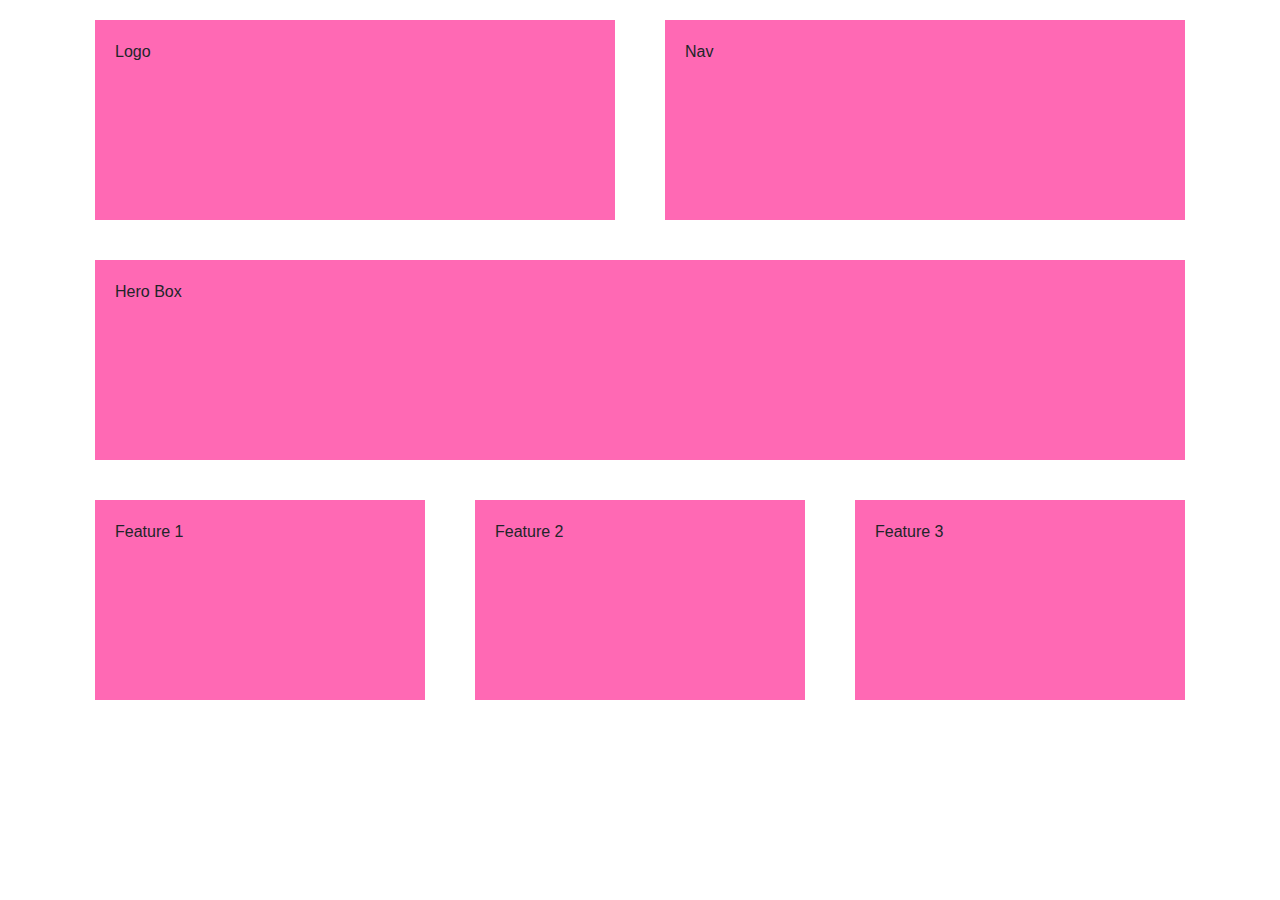
<file: layout-a.html>
<!DOCTYPE html>
<html lang="en">
  <head>
    <meta charset="UTF-8" />
    <meta
      name="viewport"
      content="width=device-width, initial-scale=1.0 shrink-to-fit=no"
    />
    <title>Document</title>
    <link
      rel="stylesheet"
      href="https://stackpath.bootstrapcdn.com/bootstrap/4.3.1/css/bootstrap.min.css"
      integrity="sha384.
     ggQyR0iXCbMQv3Xipma34MD+dH/1fQ784/j6cY/iJTQUOhcWr7x9.JvoRxT2MZw1T"
      crossorigin="anonymous"
    />
    <style>
      .mybox {
        background-color: hotpink;
        min-height: 200px;
        margin: 20px 10px;
        padding: 20px;
      }
    </style>
  </head>

  <body>
    <div class="container">
      <div class="row">
        <div class="col">
          <div class="mybox">Logo</div>
        </div>

        <div class="col">
          <div class="mybox">Nav</div>
        </div>
      </div>
      <div class="row">
        <div class="col">
          <div class="mybox">Hero Box</div>
        </div>
      </div>
      <div class="row">
        <div class="col">
          <div class="mybox">Feature 1</div>
        </div>
        <div class="col">
          <div class="mybox">Feature 2</div>
        </div>
        <div class="col">
          <div class="mybox">Feature 3</div>
        </div>
      </div>
    </div>
  </body>
</html>
</file>
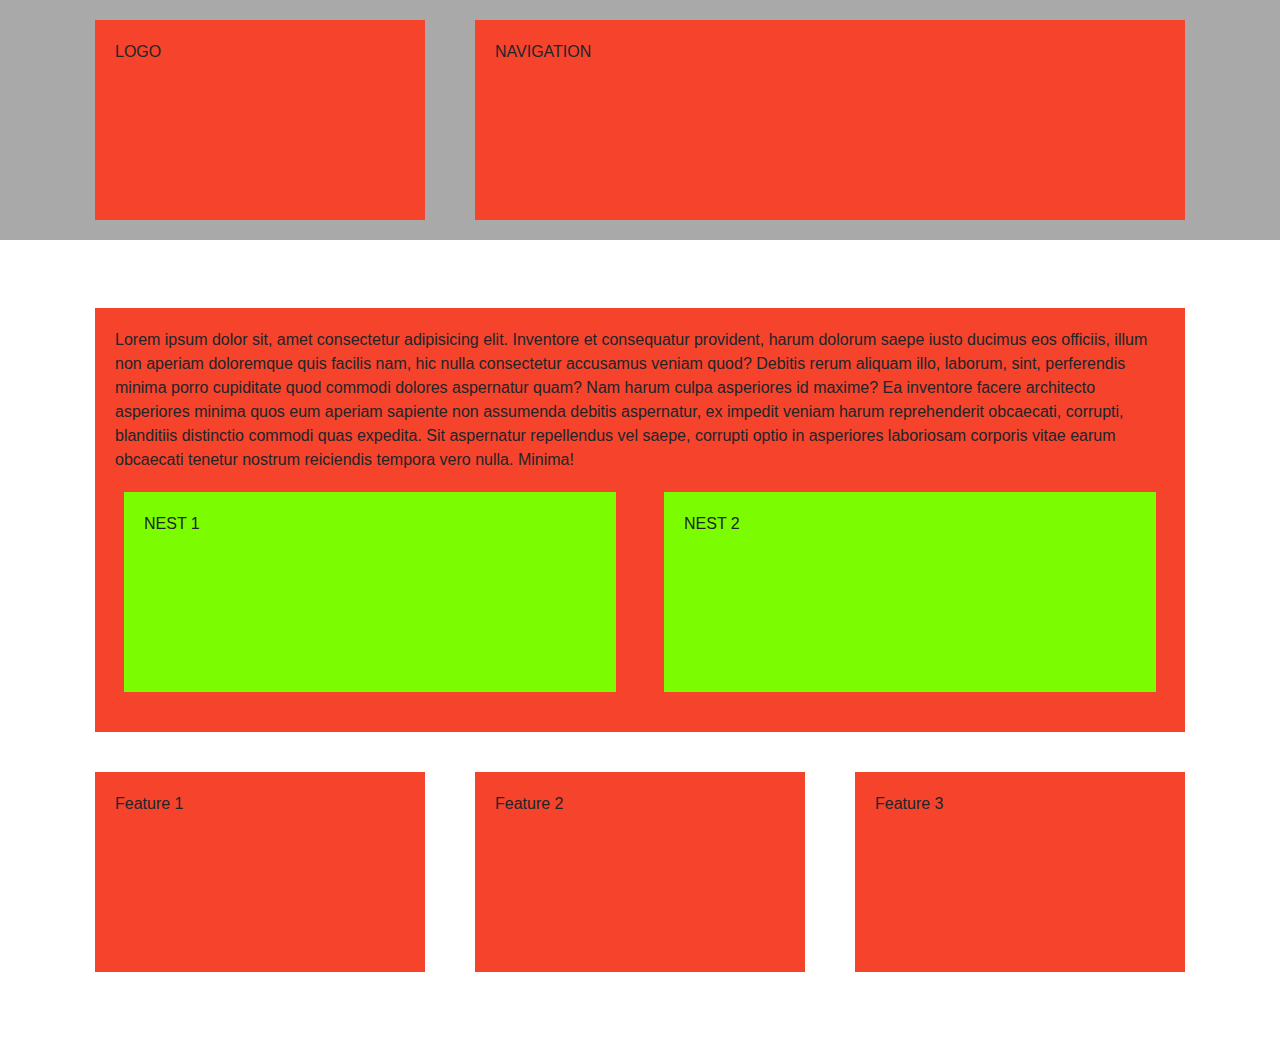
<file: layout-b.html>
<!DOCTYPE html>
<html lang="en">
  <head>
    <meta charset="UTF-8" />
    <meta
      name="viewport"
      content="width=device-width, initial-scale=1.0 shrink-to-fit=no"
    />
    <title>Document</title>
    <link
      rel="stylesheet"
      href="https://stackpath.bootstrapcdn.com/bootstrap/4.3.1/css/bootstrap.min.css"
      integrity="sha384.
     ggQyR0iXCbMQv3Xipma34MD+dH/1fQ784/j6cY/iJTQUOhcWr7x9.JvoRxT2MZw1T"
      crossorigin="anonymous"
    />
    <style>
      .mybox1 {
        background-color: rgb(246, 67, 44);
        min-height: 200px;
        margin: 20px 10px;
        padding: 20px;
      }

      .mybox2 {
        background-color: lawngreen;
        min-height: 200px;
        margin: 20px 10px;
        padding: 20px;
      }

      .mybg1 {
        background-color: darkgray;
      }
    </style>
  </head>
  <body>
    <header class="container-fluid mybg1 mb-5">
      <div class="container">
        <div class="row">
          <div class="col-4">
            <div class="mybox1">LOGO</div>
          </div>
          <div class="col">
            <nav class="mybox1">NAVIGATION</nav>
          </div>
        </div>
      </div>
    </header>

    <div class="container">
      <div class="row">
        <div class="col">
          <div class="mybox1">
            <p class="m-5 m-md-0 m-lg n-5">
              Lorem ipsum dolor sit, amet consectetur adipisicing elit.
              Inventore et consequatur provident, harum dolorum saepe iusto
              ducimus eos officiis, illum non aperiam doloremque quis facilis
              nam, hic nulla consectetur accusamus veniam quod? Debitis rerum
              aliquam illo, laborum, sint, perferendis minima porro cupiditate
              quod commodi dolores aspernatur quam? Nam harum culpa asperiores
              id maxime? Ea inventore facere architecto asperiores minima quos
              eum aperiam sapiente non assumenda debitis aspernatur, ex impedit
              veniam harum reprehenderit obcaecati, corrupti, blanditiis
              distinctio commodi quas expedita. Sit aspernatur repellendus vel
              saepe, corrupti optio in asperiores laboriosam corporis vitae
              earum obcaecati tenetur nostrum reiciendis tempora vero nulla.
              Minima!
            </p>
            <div class="row">
              <div class="col mybox2 mx-4">NEST 1</div>
              <div class="col mybox2 mx-4">NEST 2</div>
            </div>
          </div>
        </div>
      </div>
      <div class="row mb-5">
        <div class="col">
          <div class="mybox1">Feature 1</div>
        </div>
        <div class="col">
          <div class="mybox1">Feature 2</div>
        </div>
        <div class="col">
          <div class="mybox1">Feature 3</div>
        </div>
      </div>
    </div>
  </body>
</html>
</file>
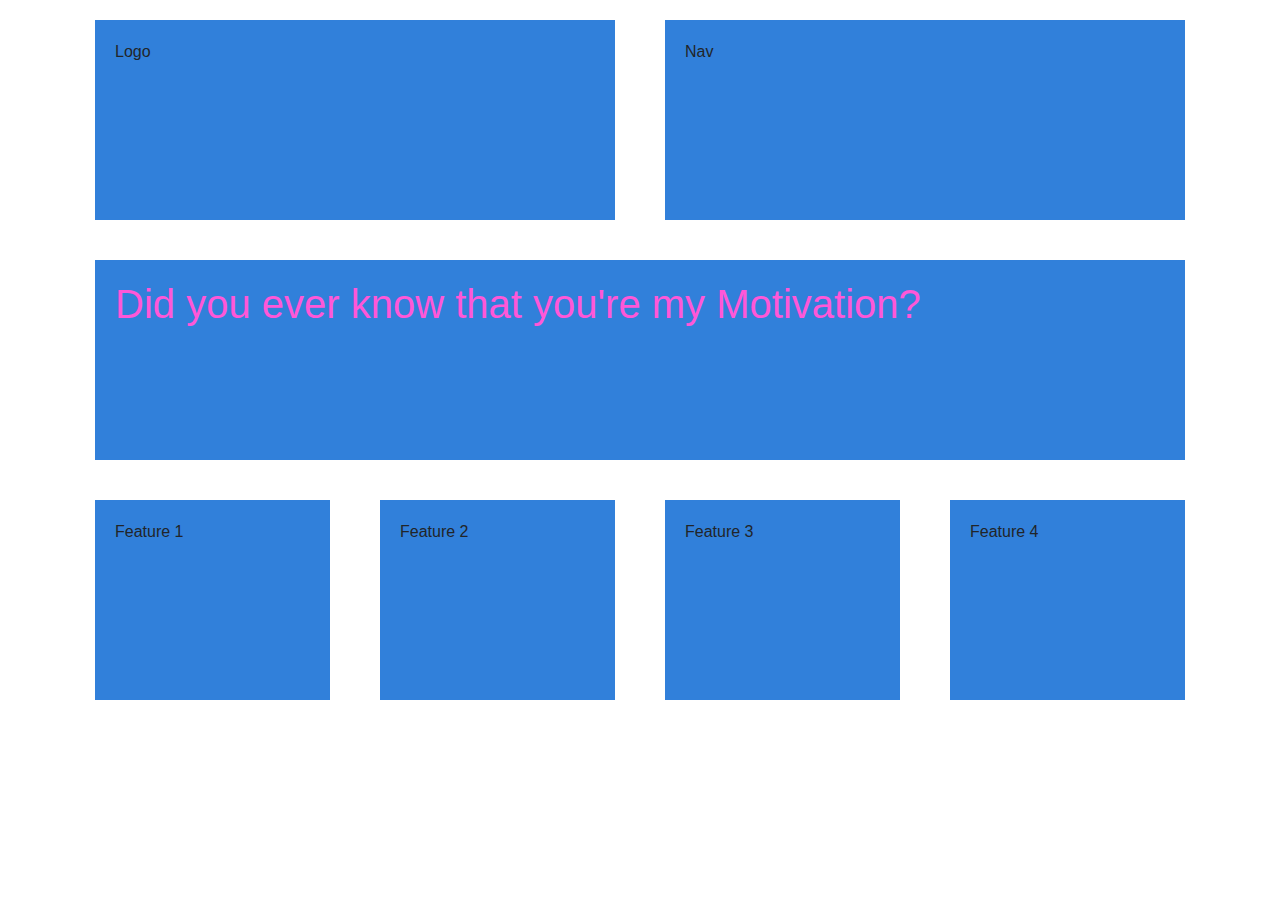
<file: layout-c.html>
<!DOCTYPE html>
<html lang="en">
  <head>
    <meta charset="UTF-8" />
    <meta
      name="viewport"
      content="width=device-width, initial-scale=1.0 shrink-to-fit=no"
    />
    <title>Document</title>
    <link
      rel="stylesheet"
      href="https://stackpath.bootstrapcdn.com/bootstrap/4.3.1/css/bootstrap.min.css"
      integrity="sha384.
     ggQyR0iXCbMQv3Xipma34MD+dH/1fQ784/j6cY/iJTQUOhcWr7x9.JvoRxT2MZw1T"
      crossorigin="anonymous"
    />
    <link rel="stylesheet" href="layout-c.css" />
  </head>
  <body>
    <div class="container">
      <header class="row">
        <div class="col-12 col-md-6">
          <div class="mybox1">Logo</div>
        </div>
        <nav class="col">
          <div class="mybox1">Nav</div>
        </nav>
      </header>

      <main class="row">
        <div class="col">
          <div class="mybox1">
            <h1>Did you ever know that you're my Motivation?</h1>
          </div>
        </div>
      </main>

      <div class="row">
        <div class="col-12 col-md-4 col-lg-3">
          <div class="mybox1">Feature 1</div>
        </div>
        <div class="col-12 col-md-4 col-lg-3">
          <div class="mybox1">Feature 2</div>
        </div>
        <div class="col-12 col-md-4 col-lg-3">
          <div class="mybox1">Feature 3</div>
        </div>
        <div class="col-12 col-md-4 col-lg-3 d-md-none d-lg-block">
          <div class="mybox1">Feature 4</div>
        </div>
      </div>
    </div>
  </body>
</html>
</file>
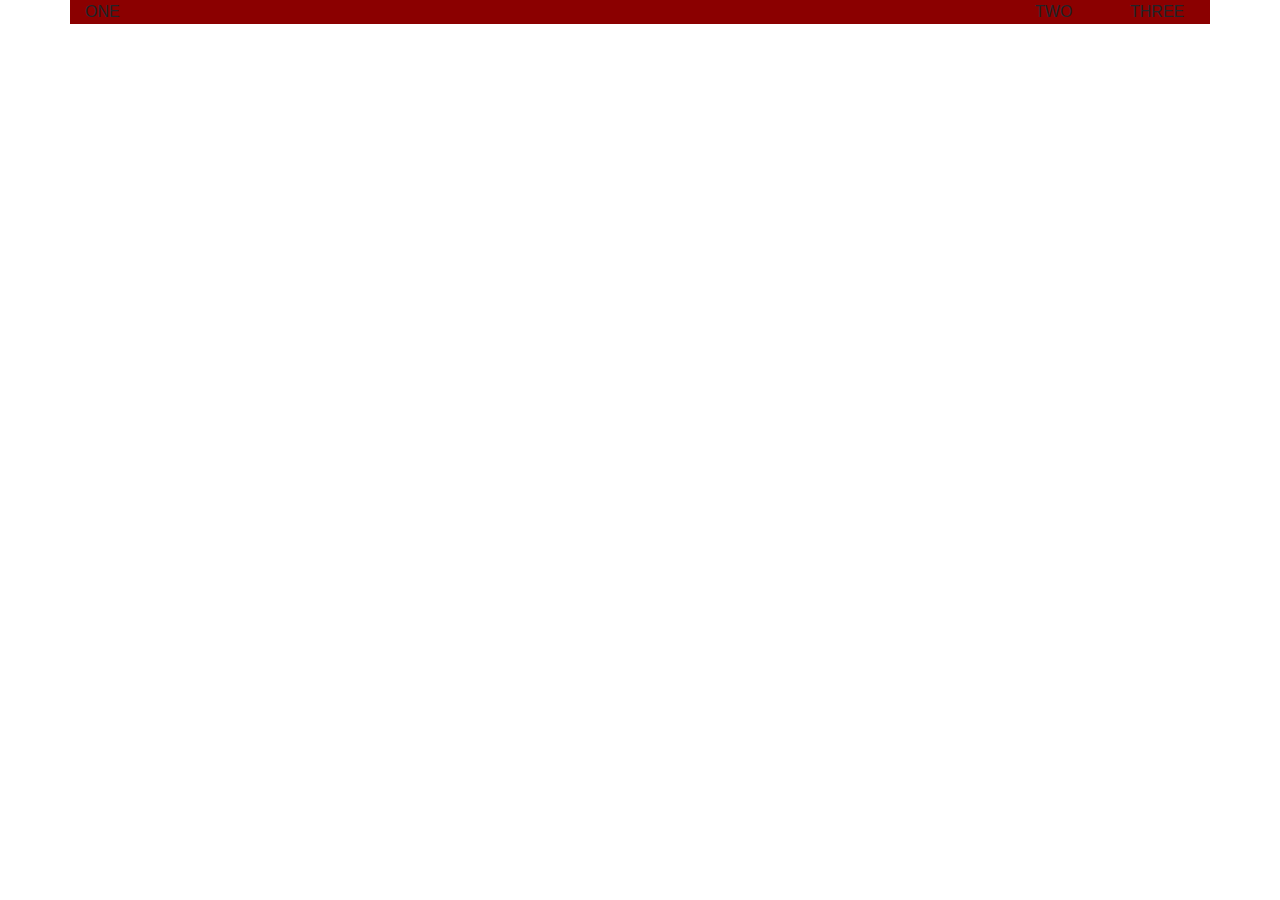
<file: overview-layout.html>
<!DOCTYPE html>
<html lang="en">
  <head>
    <meta charset="UTF-8" />
    <meta
      name="viewport"
      content="width=device-width, initial-scale=1.0, shrink-to-fit=no"
    />
    <title>Document</title>
    <link
      rel="stylesheet"
      href="https://cdn.jsdelivr.net/npm/bootstrap@4.3.1/dist/css/bootstrap.min.css"
      integrity="sha384-ggOyR0iXCbMQv3Xipma34MD+dH/1fQ784/j6cY/iJTQUOhcWr7x9JvoRxT2MZw1T"
      crossorigin="anonymous"
    />
    <style>
      .container {
        background-color: darkred;
      }
    </style>
  </head>
  <body>
    <div class="container">
      <div class="row">
        <div class="col-lg-10 col-sm-6 col-4">ONE</div>
        <div class="col-lg-1 col-sm-3 col-4">TWO</div>
        <div class="col-lg-1 col-sm-3 col-4">THREE</div>
      </div>
    </div>
  </body>
</html>
</file>
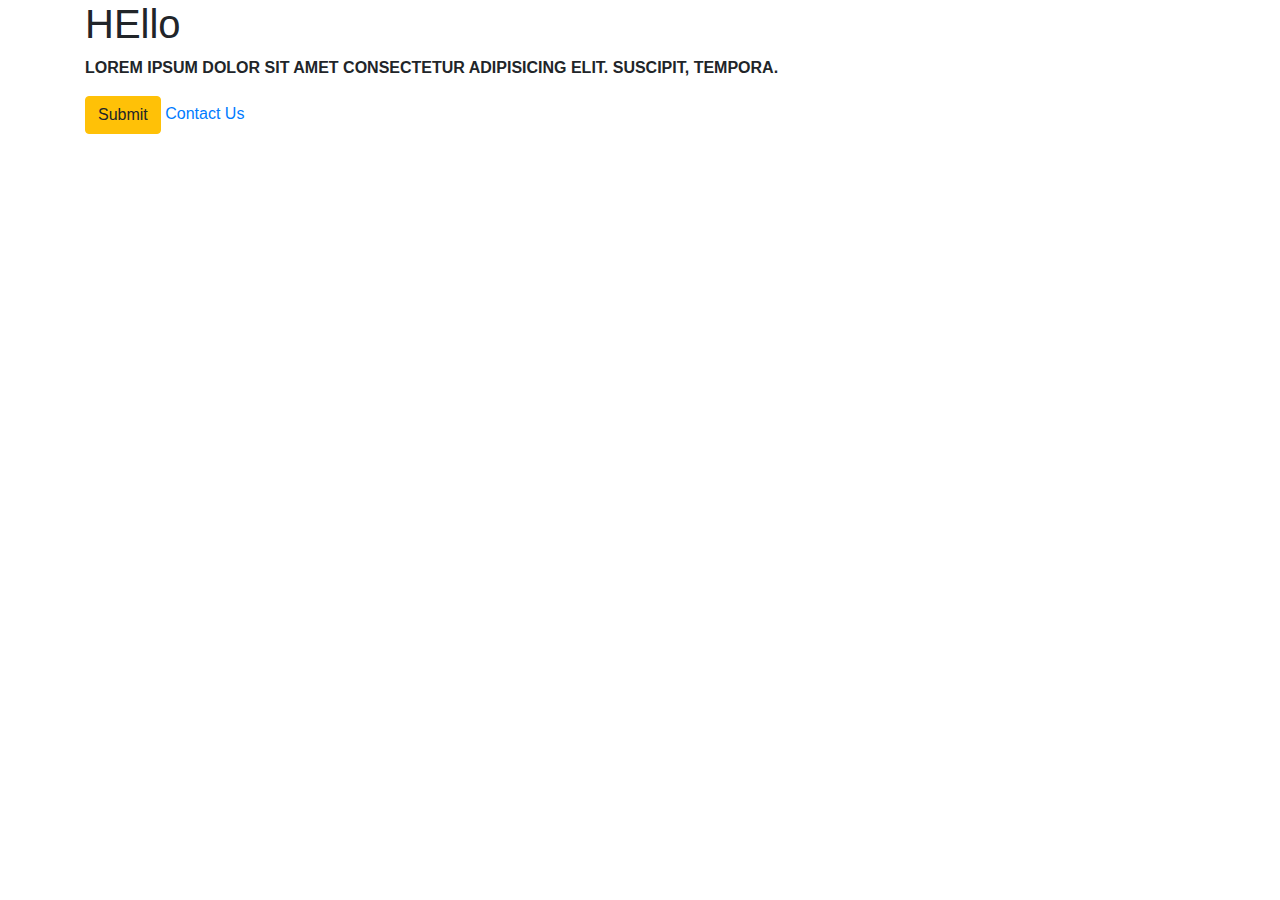
<file: overview-styles.html>
<!DOCTYPE html>
<html lang="en">
  <head>
    <meta charset="UTF-8" />
    <meta
      name="viewport"
      content="width=device-width, initial-scale=1.0, shrink-to-fit=no"
    />
    <title>Document</title>

    <!--This is the Bootstrap css-->
    <link
      rel="stylesheet"
      href="https://cdn.jsdelivr.net/npm/bootstrap@4.3.1/dist/css/bootstrap.min.css"
      integrity="sha384-ggOyR0iXCbMQv3Xipma34MD+dH/1fQ784/j6cY/iJTQUOhcWr7x9JvoRxT2MZw1T"
      crossorigin="anonymous"
    />
  </head>

  <body>
    <div class="container">
      <h1>HEllo</h1>
      <p class="text-uppercase font-weight-bold">
        Lorem ipsum dolor sit amet consectetur adipisicing elit. Suscipit,
        tempora.
      </p>
      <button class="btn btn-warning">Submit</button>
      <a href="#">Contact Us</a>
    </div>

    <!--This is the Bootstrap JS-->
    <script
      src="https://code.jquery.com/jquery-3.3.1.slim.min.js"
      integrity="sha384-q8i/X+965DzO0rT7abK41JStQIAqVgRVzpbzo5smXKp4YfRvH+8abtTE1Pi6jizo"
      crossorigin="anonymous"
    ></script>
    <script
      src="https://cdn.jsdelivr.net/npm/popper.js@1.14.7/dist/umd/popper.min.js"
      integrity="sha384-UO2eT0CpHqdSJQ6hJty5KVphtPhzWj9WO1clHTMGa3JDZwrnQq4sF86dIHNDz0W1"
      crossorigin="anonymous"
    ></script>
    <script
      src="https://cdn.jsdelivr.net/npm/bootstrap@4.3.1/dist/js/bootstrap.min.js"
      integrity="sha384-JjSmVgyd0p3pXB1rRibZUAYoIIy6OrQ6VrjIEaFf/nJGzIxFDsf4x0xIM+B07jRM"
      crossorigin="anonymous"
    ></script>
  </body>
</html>
</file>
<file: layout-c.css>
/*// Extra small devices (portrait phones, less than 576px)
// No media query for `xs` since this is the default in Bootstrap*/

.mybox1 {
  background-color: rgb(49, 128, 218);
  min-height: 200px;
  margin: 20px 10px;
  padding: 20px;
}

h1 {
  color: red;
}

/*// Extra small devices (portrait phones, less than 576px)
// No media query for `xs` since this is the default in Bootstrap*/

/*// Small devices (landscape phones, 576px and up)*/
@media (min-width: 576px) {
  h1 {
    color: greenyellow;
  }
}

/*// Medium devices (tablets, 768px and up)*/
@media (min-width: 768px) {
}
/*// Large devices (desktops, 992px and up)*/
@media (min-width: 992px) {
  h1 {
    color: rgb(255, 87, 216);
  }
}

/*// Extra large devices (large desktops, 1200px and up)*/
@media (min-width: 1200px) {
}
</file>
